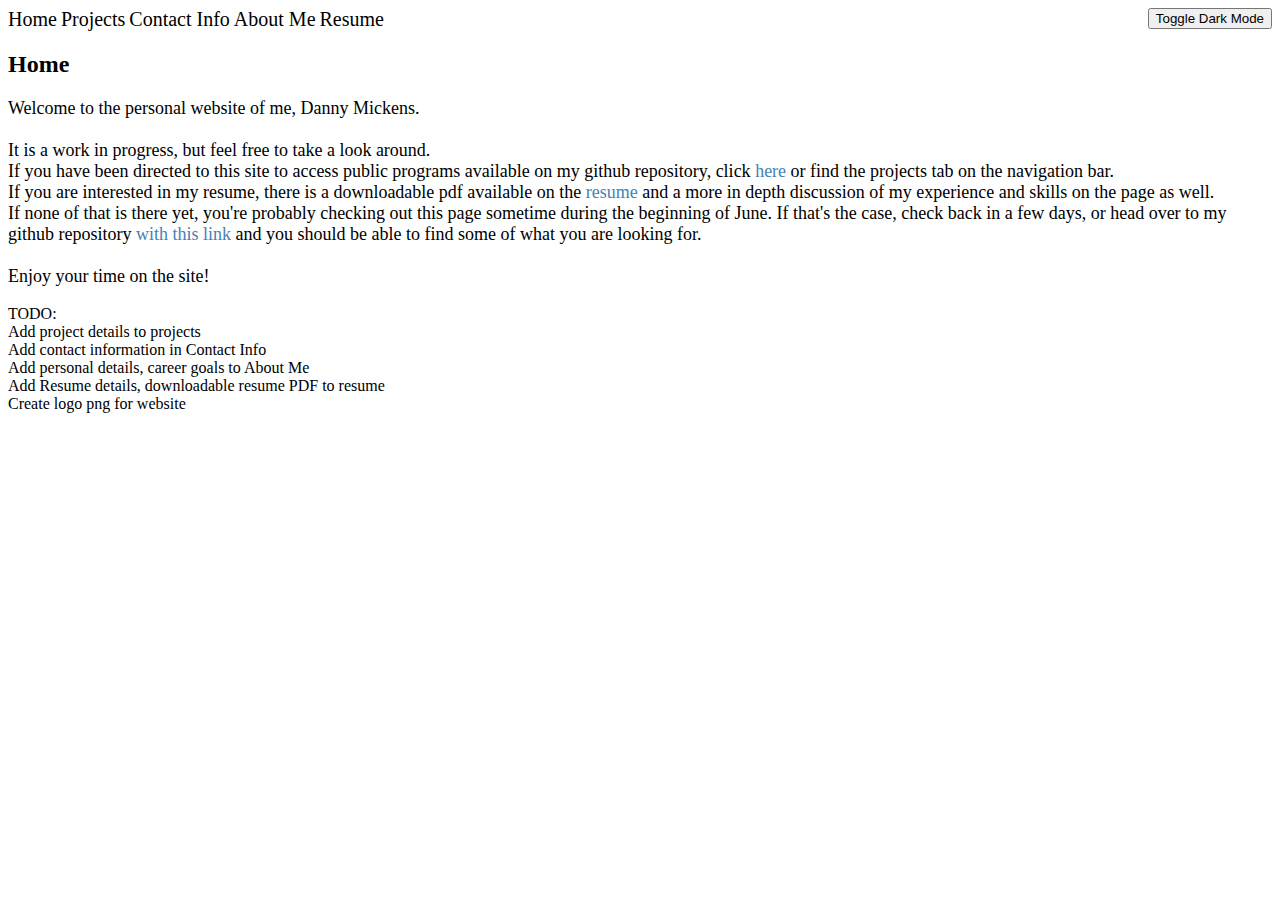
<file: index.html>
<!DOCTYPE html>
<html>
  <head>
    <!-- StyleSheet selection -->
    <link rel="stylesheet" href="style.css">
  </head>
  <body>
    <div class="navbar" id="main-navbar">
      <a href="#">Home</a>
      <a href="projects.html">Projects</a>
      <a href="contact.html">Contact Info</a>
      <a href="about.html">About Me</a>
      <a href="resume.html">Resume</a>
      <button class="theme-toggler" id="theme-toggler">Toggle Dark Mode</button>
    </div>
    <div id="home">
      <h2>Home</h2>
      <div class="Home-Page">
        <p>Welcome to the personal website of me, Danny Mickens. <br><br>
           It is a work in progress, but feel free to take a look around. <br>
           If you have been directed to this site to access public programs available
           on my github repository, click <a href="projects.html">here</a> or find the projects
           tab on the navigation bar. <br>
           If you are interested in my resume, there is a downloadable pdf available on the
           <a href="resume.html">resume</a> and a more in depth discussion of my experience
           and skills on the page as well. <br>
           If none of that is there yet, you're probably checking out this page sometime during
           the beginning of June. If that's the case, check back in a few days, or head over
           to my github repository <a href="https://github.com/DannyMickens" target="_blank">with this link</a>
           and you should be able to find some of what you are looking for. <br><br>
           Enjoy your time on the site!
        </p>
      </div>
    <p> TODO: <br>
        Add project details to projects <br>
        Add contact information in Contact Info <br>
        Add personal details, career goals to About Me <br>
        Add Resume details, downloadable resume PDF to resume <br>
        Create logo png for website <br>
    </p>
    <script src="script.js"></script>
  </body>
</html>
</file>
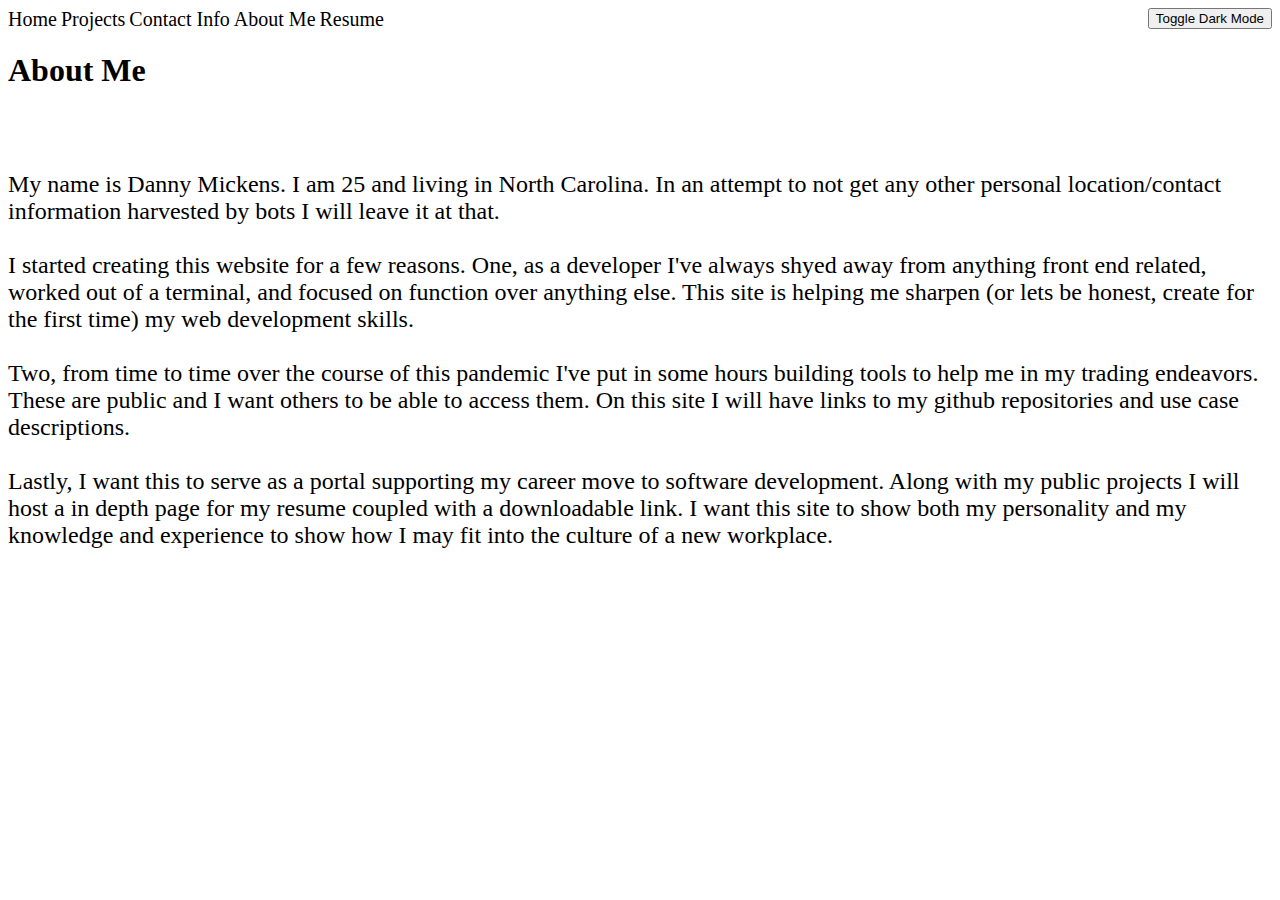
<file: About.html>
<!DOCTYPE html>
<html>
  <head>
    <link rel="stylesheet" href="style.css"
  </head>
  <body>
    <div class="navbar" id="main-navbar">
      <a href="index.html">Home</a>
      <a href="projects.html">Projects</a>
      <a href="contact.html">Contact Info</a>
      <a href="#">About Me</a>
      <a href="resume.html">Resume</a>
      <button class="theme-toggler" id="theme-toggler">Toggle Dark Mode</button>
    </div>
    <h1> About Me</h1>
    <br><br>
    <p id="about-body"> My name is Danny Mickens. I am 25 and living in North Carolina.
      In an attempt to not get any other personal location/contact information
      harvested by bots I will leave it at that. <br><br>
      I started creating this website for a few reasons. One, as a developer I've
      always shyed away from anything front end related, worked out of a terminal,
      and focused on function over anything else. This site is helping me sharpen
      (or lets be honest, create for the first time) my web development skills.<br><br>
      Two, from time to time over the course of this pandemic I've put in some hours
      building tools to help me in my trading endeavors. These are public and I want
      others to be able to access them. On this site I will have links to my github
      repositories and use case descriptions. <br><br>
      Lastly, I want this to serve as a portal supporting my career move to software
      development. Along with my public projects I will host a in depth page for my
      resume coupled with a downloadable link. I want this site to show both my personality
      and my knowledge and experience to show how I may fit into the culture of a new
      workplace.
    <script src="script.js"></script>
  </body>
</html>
</file>
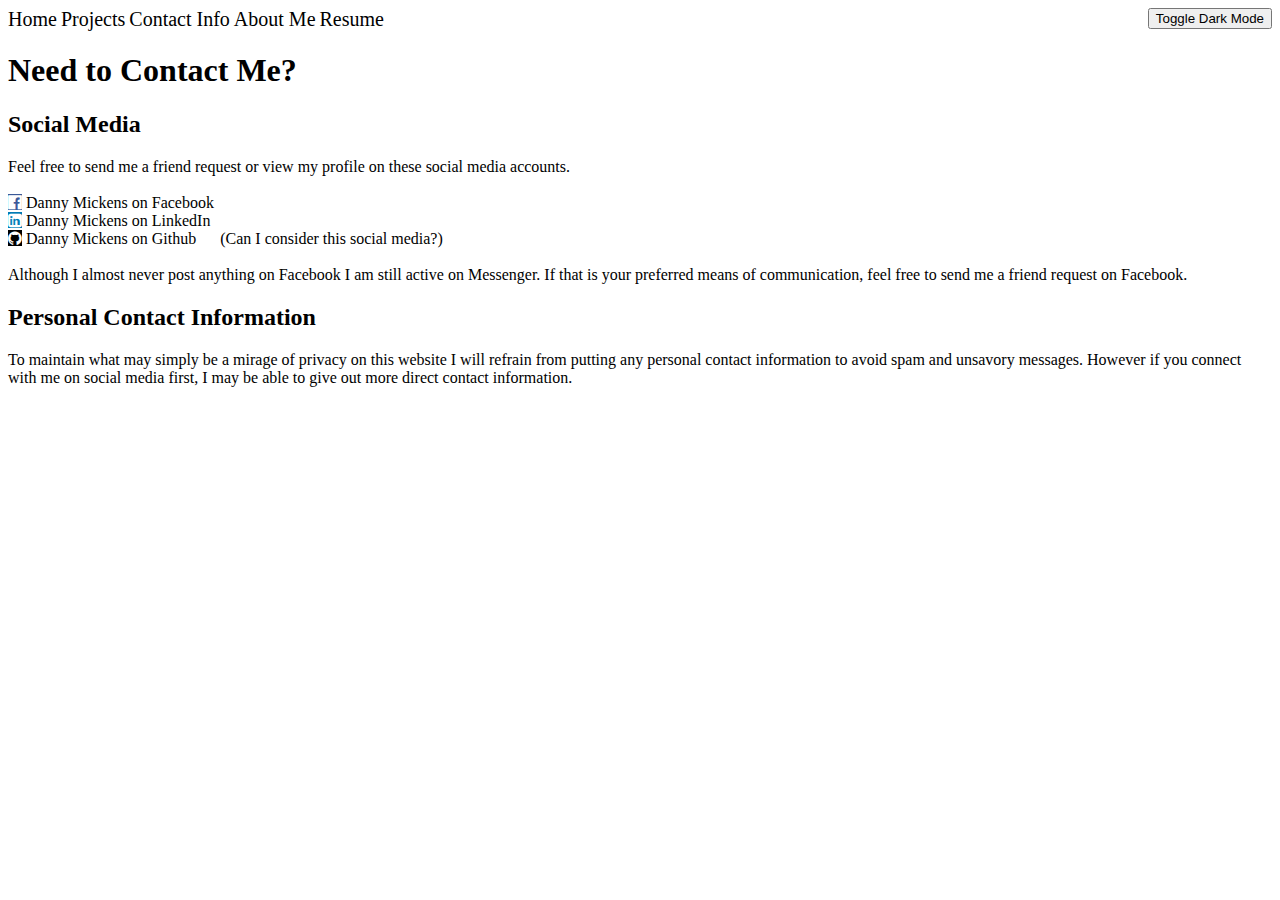
<file: contact.html>
<!DOCTYPE html>
<html>
  <head>
    <link rel="stylesheet" href="style.css">
    <link rel="stylesheet" href="https://cdnjs.cloudflare.com/ajax/libs/font-awesome/4.7.0/css/font-awesome.min.css">
  </head>
  <body>
    <div class="navbar" id="main-navbar">
      <a href="index.html">Home</a>
      <a href="projects.html">Projects</a>
      <a href="#">Contact Info</a>
      <a href="about.html">About Me</a>
      <a href="resume.html">Resume</a>
      <button class="theme-toggler" id="theme-toggler">Toggle Dark Mode</button>
    </div>
    <h1> Need to Contact Me? </h1>
    <h2> Social Media </h2>
      <p> Feel free to send me a friend request or view my profile on these social media accounts. <br><br>
        <span class="fa fa-facebook-official"></span> <a href="https://www.facebook.com/danny.mickens.9" target="_blank"> Danny Mickens on Facebook </a> <br>
        <span class="fa fa-linkedin-square"></span> <a href="https://www.linkedin.com/in/DannyMickens" target="_blank"> Danny Mickens on LinkedIn </a> <br>
        <span class="fa fa-github"></span><a href="https://www.github.com/DannyMickens" target="_blank"> Danny Mickens on Github </a> &emsp; (Can I consider this social media?)
        <br><br>
        Although I almost never post anything on Facebook I am still active on Messenger. If that is your preferred means
        of communication, feel free to send me a friend request on Facebook.
      </p>
    <h2> Personal Contact Information </h2>
      <p> To maintain what may simply be a mirage of privacy on this website I will refrain from putting
        any personal contact information to avoid spam and unsavory messages. However if you connect with me
        on social media first, I may be able to give out more direct contact information.
    <script src="script.js"></script>
  </body>
</html>
</file>
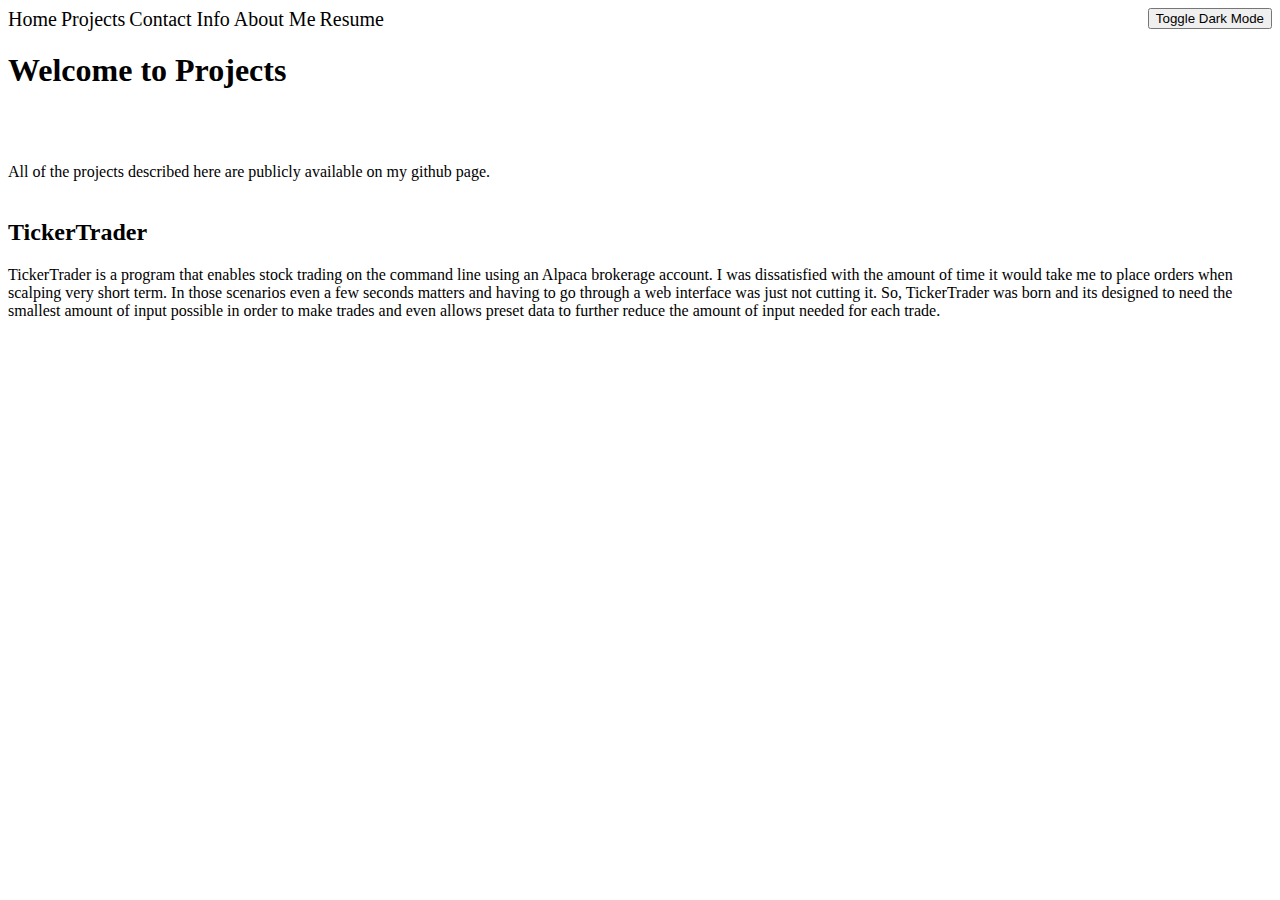
<file: projects.html>
<!DOCTYPE html>
<html>
  <head>
    <link rel="stylesheet" href="style.css">
  </head>
  <body>
    <div class="navbar" id="main-navbar">
      <a href="index.html">Home</a>
      <a href="#">Projects</a>
      <a href="contact.html">Contact Info</a>
      <a href="about.html">About Me</a>
      <a href="resume.html">Resume</a>
      <button class="theme-toggler" id="theme-toggler">Toggle Dark Mode</button>
    </div>
    <h1> Welcome to Projects </h1>
    <br><br>
    <p> All of the projects described here are publicly available on my github page. <br><br>
    <h2> TickerTrader </h2>
    <p> TickerTrader is a program that enables stock trading on the command line using
      an Alpaca brokerage account. I was dissatisfied with the amount of time it would
      take me to place orders when scalping very short term. In those scenarios even a few
      seconds matters and having to go through a web interface was just not cutting it. So,
      TickerTrader was born and its designed to need the smallest amount of input possible in
      order to make trades and even allows preset data to further reduce the amount of input needed
      for each trade.
    </p>
    <script src="script.js"></script>
  </body>
</html>
</file>
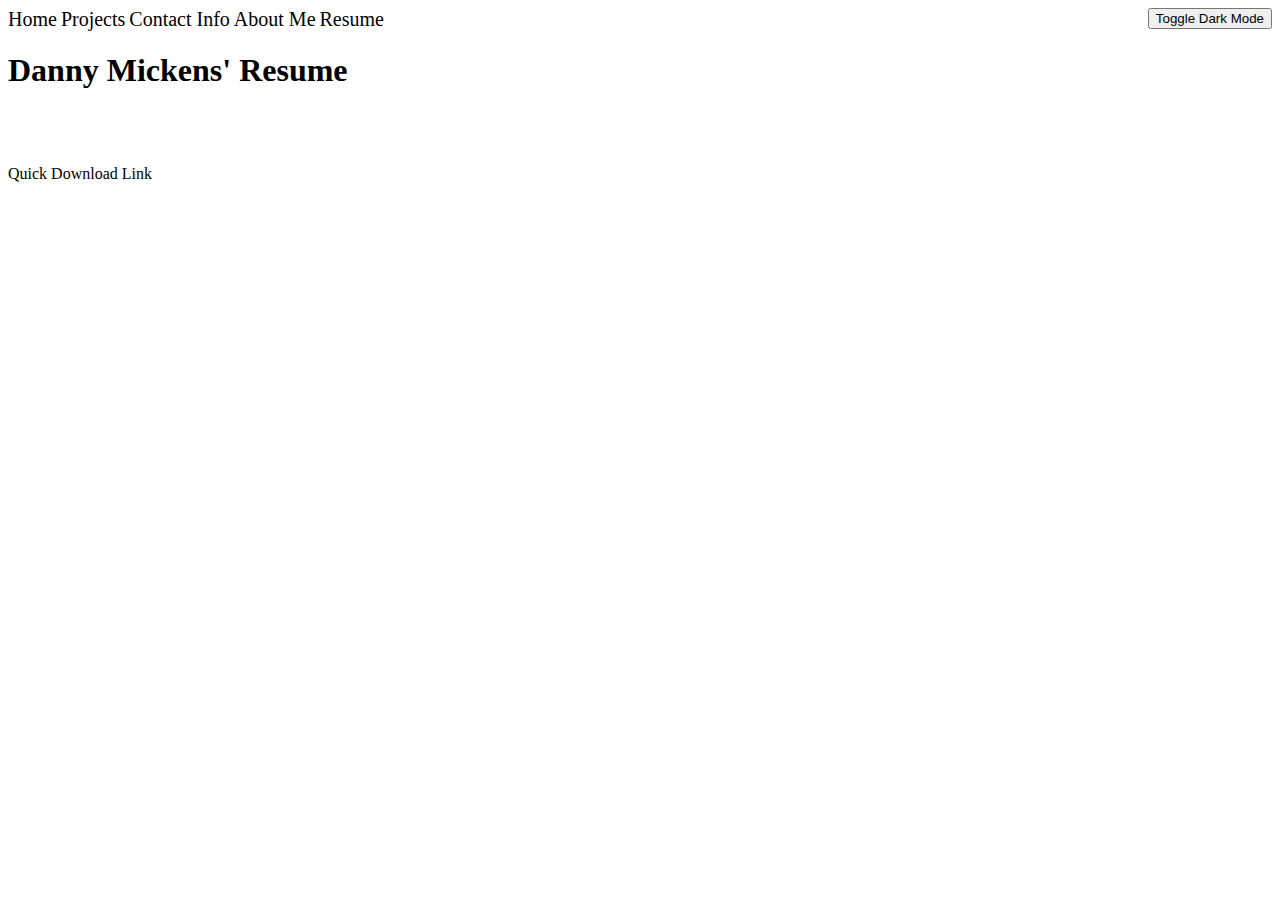
<file: resume.html>
<!DOCTYPE html>
<html>
  <head>
    <link rel="stylesheet" href="style.css"
  </head>
  <body>
    <div class="navbar" id="main-navbar">
      <a href="index.html">Home</a>
      <a href="projects.html">Projects</a>
      <a href="contact.html">Contact Info</a>
      <a href="about.html">About Me</a>
      <a href="#">Resume</a>
      <button class="theme-toggler" id="theme-toggler">Toggle Dark Mode</button>
    </div>
    <h1> Danny Mickens' Resume</h1>
    <br><br><br>
    <a href="Danny_Mickens_Github_Resume.pdf" download="Danny_Mickens_Resume" target="_blank">Quick Download Link</a>
    <script src="script.js"></script>
  </body>
</html>
</file>
<file: style.css>
body {
  --background-color: white;
  --text-color: black;
}

body.dark-theme {
  --background-color: #27292D;
  --text-color:rgba(255,255,255,0.75);
}

body {
  background-color: var(--background-color);
  color: var(--text-color);
}

a {
  color: var(--text-color);
  text-decoration: none;
}

.theme-toggler {
  position: relative;
  float: right;
}

.navbar {text-decoration: none;}

.navbar a {
  font-size: 20px;
  color: var(--text-color);
  font-family: times;
  text-decoration: none;
}

a:hover {color:blue;}

.Home-Page {font-size: 18px;}

.Home-Page a {
  color: steelblue;
  text-decoration: none;
}

.Home-Page a:hover {color:mediumblue}

/*
 * contact.html
 */
 .fa-facebook-official {
   background: #3B5998;
   color: white;
 }

 .fa-linkedin-square {
   background: #007bb5;
   color: white;
 }

 .fa-github {
   background: black;
   color:white;
 }

/*
 * about.html
 */
 #about-body {
   font-size: 24px;
 }
</file>
